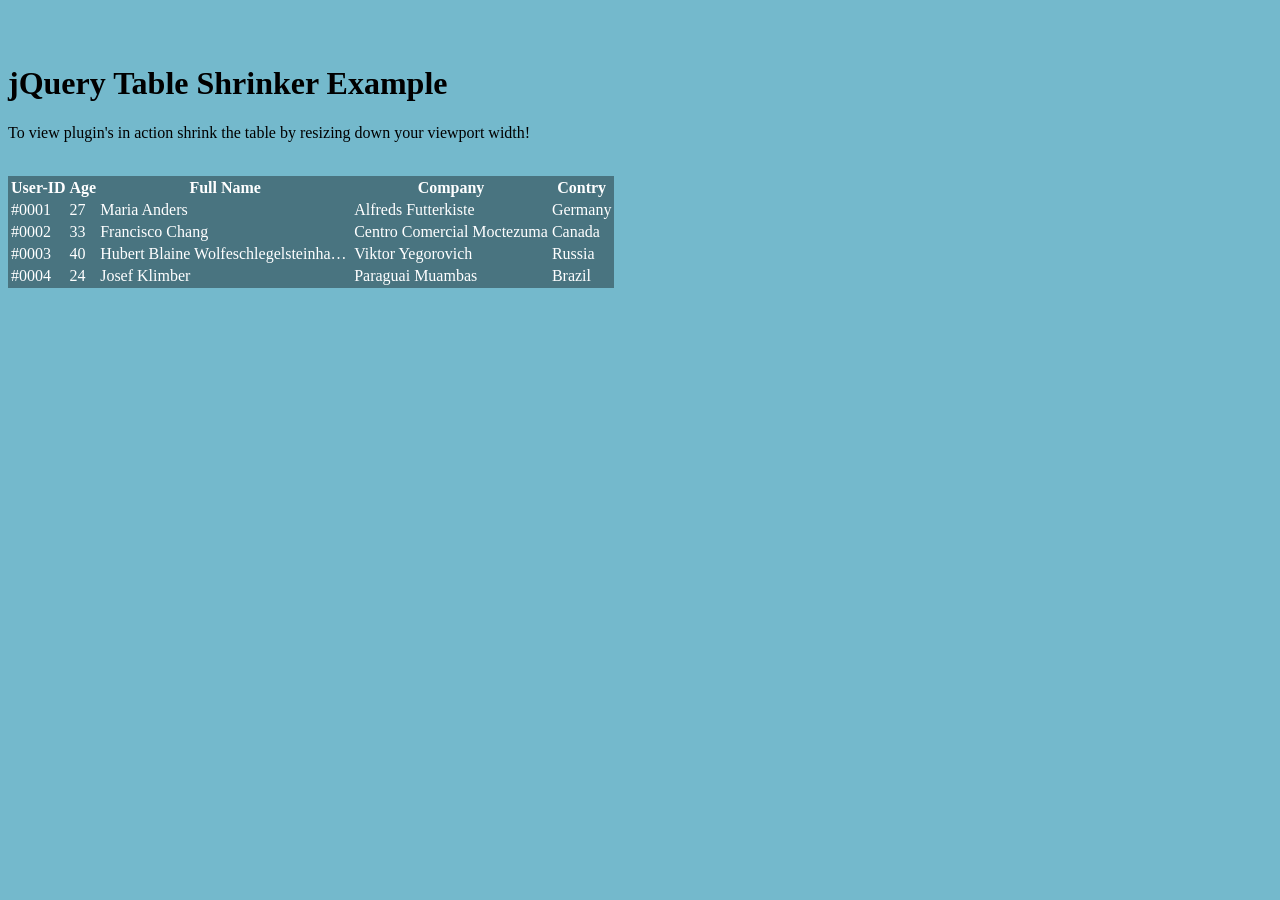
<file: plugins/jquery.table-shrinker/index.html>
<!DOCTYPE html>
<!-- saved from url=(0060)https://www.jqueryscript.net/demo/table-responsive-shrinker/ -->
<html>

<head>
  <meta http-equiv="Content-Type" content="text/html; charset=UTF-8">

  <meta http-equiv="X-UA-Compatible" content="IE=edge,chrome=1">
  <meta name="viewport" content="width=device-width, initial-scale=1, shrink-to-fit=no">
  <title>jQuery Table Shrinker Example</title>


  <link href="./jquery.table-shrinker.css" rel="stylesheet">

<body style="background-color: #74B9CC; color:173539">
  <br/> <br/>
  <div class="container" style="resize: both;">
    <h1>jQuery Table Shrinker Example</h1>
    <p>To view plugin's in action shrink the table by resizing down your viewport width!</p>
    <br/>
    <table class="table shrink" style="background:#497480; color:white">
      <thead>
        <tr>
          <th> User-ID </th> <!-- never shrinks -->
          <th class="shrink-xs"> Age </th>
          <th class="shrink-xxs shrinkable"> Full Name </th>
          <th class="shrink-md"> Company </th>
          <th class=""> Contry </th>
        </tr>
      </thead>
      <tbody>
        <tr class="shrink-row">
          <td> #0001 </td>
          <td class="shrink-xs"> 27 </td>
          <td class="shrink-xxs shrinkable"> Maria Anders </td>
          <td class="shrink-md"> Alfreds Futterkiste </td>
          <td class=""> Germany </td>
        </tr>
        <tr class="shrink-row">
          <td> #0002 </td>
          <td class="shrink-xs"> 33 </td>
          <td class="shrink-xxs shrinkable"> Francisco Chang </td>
          <td class="shrink-md"> Centro Comercial Moctezuma </td>
          <td class=""> Canada </td>
        </tr>
        <tr>
          <td> #0003 </td>
          <td class="shrink-xs"> 40 </td>
          <td class="shrink-xxxs shrinkable"> Hubert Blaine Wolfe­schlegel­stein­hausen­berger­dorff Sr. </td>
          <td class="shrink-md"> Viktor Yegorovich </td>
          <td class=""> Russia </td>
        </tr>
        <tr>
          <td> #0004 </td>
          <td class="shrink-xs"> 24 </td>
          <td class="shrink-xxs shrinkable"> Josef Klimber </td>
          <td class="shrink-md"> Paraguai Muambas </td>
          <td class=""> Brazil </td>
        </tr>
      </tbody>
    </table>
  </div>

  <script src="http://marketex.digitalytx.com/wp-includes/js/jquery/jquery.js"></script>

  <script src="./jquery.table-shrinker.js"></script>
  <script>
  jQuery(document).ready(function($){	
    options = {
      useZebra: true,
      useObserver: true,
      showToggle: true,
      showToggleAll: true,
    }
    $("table.shrink").tableShrinker(options)
	});
  </script>

</html>
</file>
